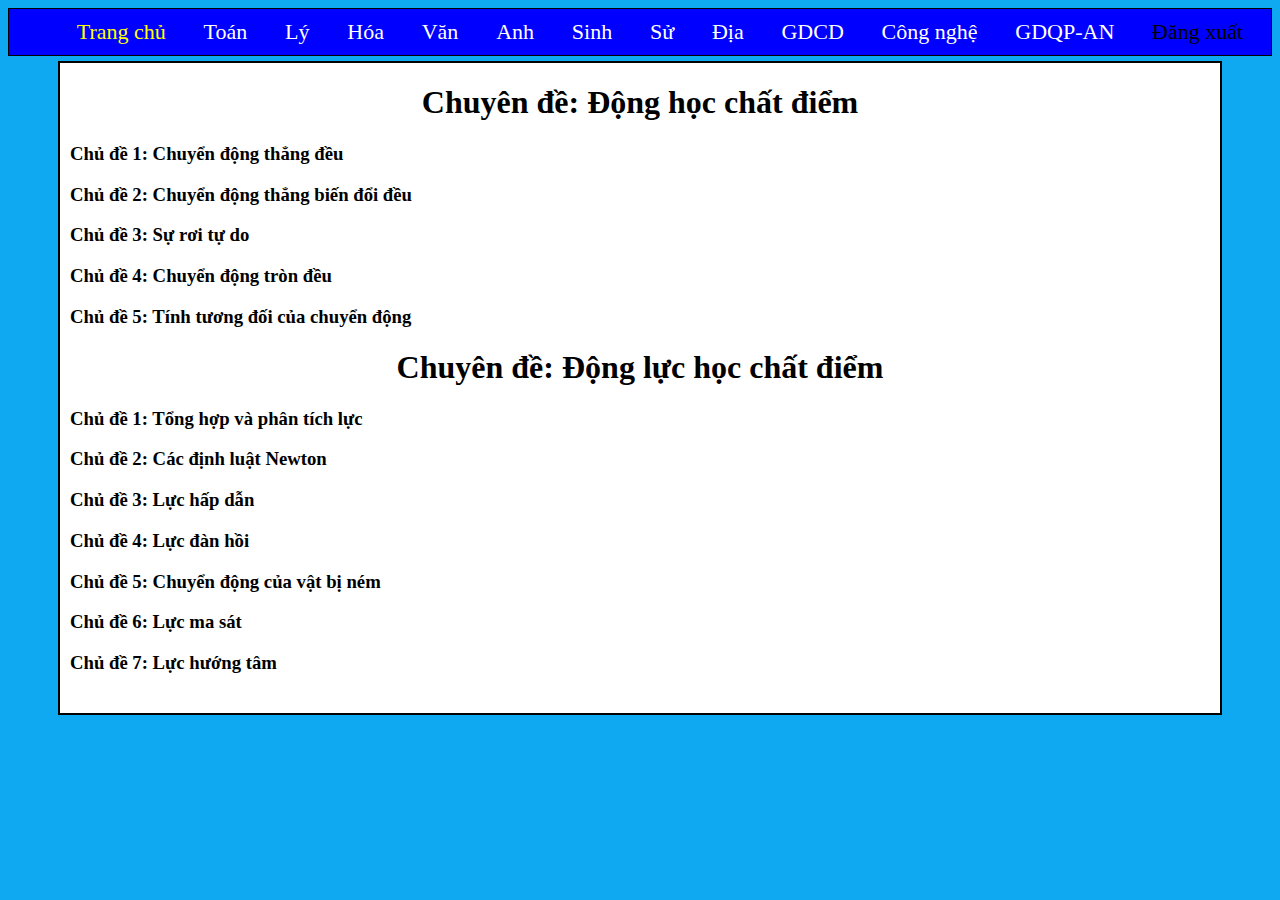
<file: index.html>
<!DOCTYPE html>
<html lang="en">
<head>
    <meta charset="UTF-8">
    <meta http-equiv="X-UA-Compatible" content="IE=edge">
    <meta name="viewport" content="width=device-width, initial-scale=1.0">
    <title>Lý</title>
    <link rel="stylesheet" href="index3.css">
</head>
<body class="nen">
    <div id="nav">
        <ul id="navv">
            <li><a class="bogachchan" href="index3.html" style="color: yellow;">Trang chủ</a></li>
            <li><a class="bogachchan" href="indextoan.html"style="color: white;">Toán</a></li>
            <li><a class="bogachchan" href="indexLy.html"style="color: white;">Lý</a></li>
            <li><a class="bogachchan" href="#;"style="color: white;">Hóa</a></li>
            <li><a class="bogachchan" href="#;"style="color: white;">Văn</a></li>
            <li><a class="bogachchan" href="#;"style="color: white;">Anh</a></li>
            <li><a class="bogachchan" href="#;"style="color: white;">Sinh</a></li>
            <li><a class="bogachchan" href="#;"style="color: white;">Sử</a></li>
            <li><a class="bogachchan" href="#;"style="color: white;">Địa</a></li>
            <li><a class="bogachchan" href="#;"style="color: white;">GDCD</a></li>
            <li><a class="bogachchan" href="#;"style="color: white;">Công nghệ</a></li>
            <li><a class="bogachchan" href="#;"style="color: white;">GDQP-AN</a></li>
            <li><a class="bogachchan" href="index1.html"style="color: black;">Đăng xuất</a></li>
        </ul>
    </div>
    <div class="vientrang"; style="background-color: white;">
        <h1 style="text-align: center;">Chuyên đề: Động học chất điểm</h1>
        <h3 class="muc"><a>Chủ đề 1: Chuyển động thẳng đều </a></h3>
        <h3 class="muc">Chủ đề 2: Chuyển động thẳng biến đổi đều</h3>
        <h3 class="muc">Chủ đề 3: Sự rơi tự do </h3>
        <h3 class="muc">Chủ đề 4: Chuyển động tròn đều </h3>
        <h3 class="muc">Chủ đề 5: Tính tương đối của chuyển động </h3>
        <h1 style="text-align: center;">Chuyên đề: Động lực học chất điểm</h1>
        <h3 class="muc">Chủ đề 1: Tổng hợp và phân tích lực </h3>
        <h3 class="muc">Chủ đề 2: Các định luật Newton </h3>
        <h3 class="muc">Chủ đề 3: Lực hấp dẫn </h3>
        <h3 class="muc">Chủ đề 4: Lực đàn hồi </h3>
        <h3 class="muc">Chủ đề 5: Chuyển động của vật bị ném </h3>
        <h3 class="muc">Chủ đề 6: Lực ma sát </h3>
        <h3 class="muc">Chủ đề 7: Lực hướng tâm </h3>
    </div>
</body>
</html>
</file>
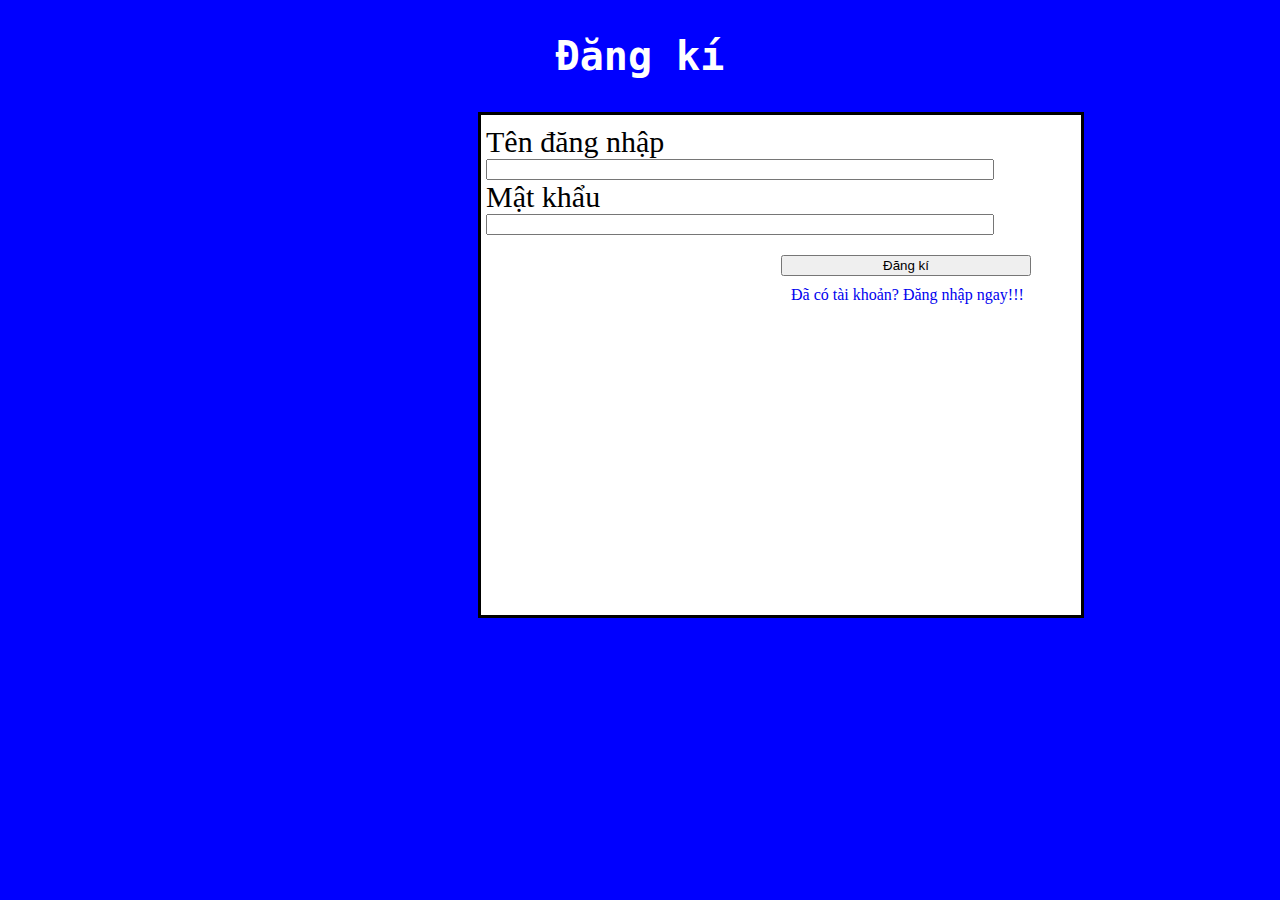
<file: index2.html>
<!DOCTYPE html>
<html lang="en">
<head>
    <meta charset="UTF-8">
    <meta http-equiv="X-UA-Compatible" content="IE=edge">
    <meta name="viewport" content="width=device-width, initial-scale=1.0">
    <title>Đăng kí</title>
    <link rel="stylesheet" href="index1.css">
</head>
<body style="background-color: blue; ">
    
        <h2 class="tieude"; style="text-align: center;">Đăng kí</h2>
        <div style="height: 500px; width: 600px; background-color: white; display: flex; flex-direction: column;border: 3px solid black; margin-left: 470px;">
            <form style=" margin-top: 10px; margin-left: 5px; ">
                <label for="fname" style="font-size: 30px;" >Tên đăng nhập</label><br>
                <input type="text" name="fname" id="tendangnhapdki" style="width: 500px"><br>
                <label for="lname" style="font-size: 30px;" >Mật khẩu</label><br>
                <input type="password" id="matkhaudki" type="password" name="fname" style="width: 500px"><br>
                
            </form>
            <button style="margin-left: 300px;margin-right: 50px; margin-top: 20px;"; id="nutdangki">Đăng kí</button>
            <a href="index1.html" style="margin-left: 310px;margin-top: 10px; text-decoration: none;" >Đã có tài khoản? Đăng nhập ngay!!!</a>
            
        </div>

    <script src="index1.js"></script>
</body>
</html>
</file>
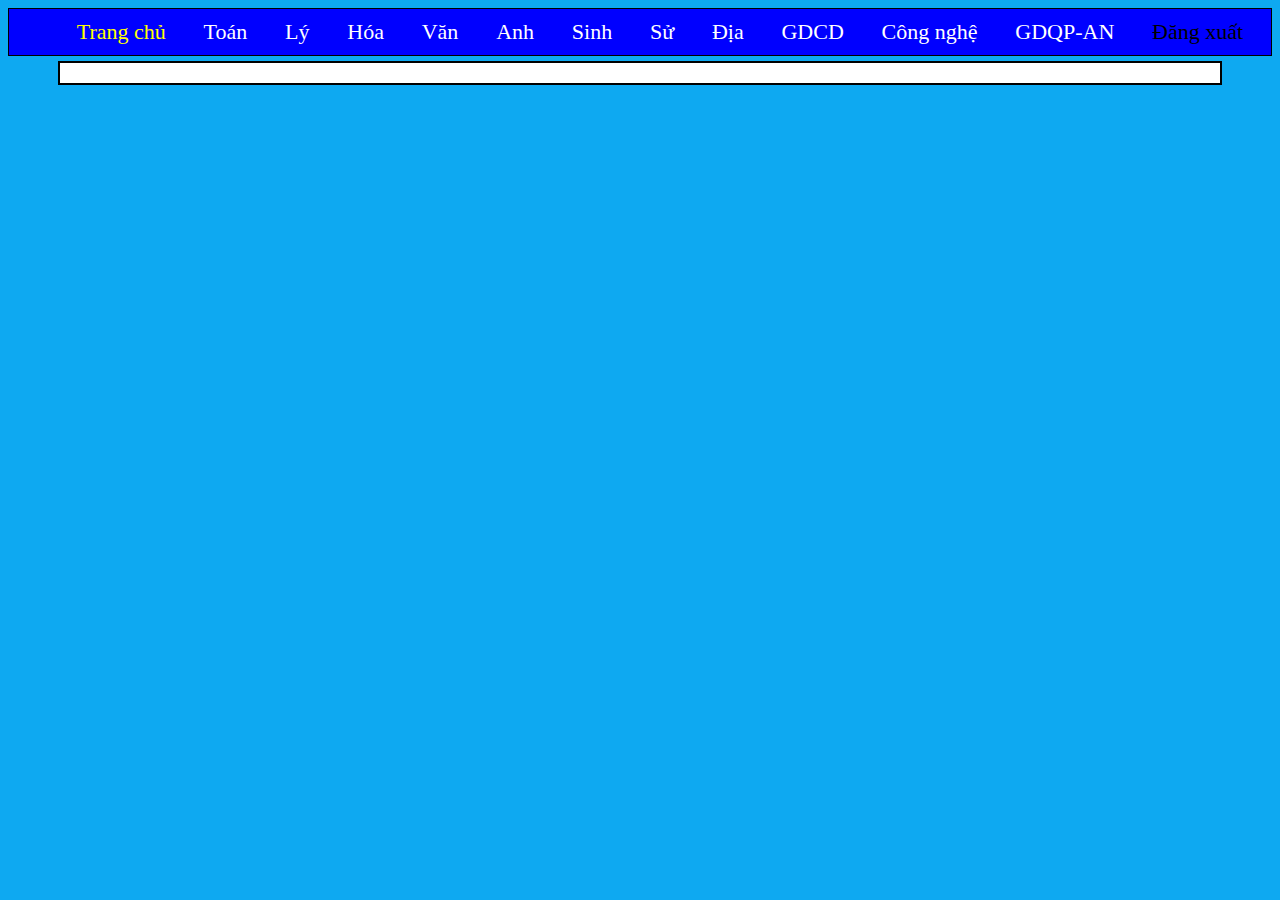
<file: indexAnh.html>
<!DOCTYPE html>
<html lang="en">
<head>
    <meta charset="UTF-8">
    <meta http-equiv="X-UA-Compatible" content="IE=edge">
    <meta name="viewport" content="width=device-width, initial-scale=1.0">
    <title>Anh</title>
    <link rel="stylesheet" href="index3.css">
</head>
<body class="nen">
    <div id="nav">
        <ul id="navv">
            <li><a class="bogachchan" href="index3.html" style="color: yellow;">Trang chủ</a></li>
            <li><a class="bogachchan" href="indextoan.html"style="color: white;">Toán</a></li>
            <li><a class="bogachchan" href="indexLy.html"style="color: white;">Lý</a></li>
            <li><a class="bogachchan" href="indexHoa.html"style="color: white;">Hóa</a></li>
            <li><a class="bogachchan" href="indexVan.html"style="color: white;">Văn</a></li>
            <li><a class="bogachchan" href="indexAnh.html"style="color: white;">Anh</a></li>
            <li><a class="bogachchan" href="indexSinh.html"style="color: white;">Sinh</a></li>
            <li><a class="bogachchan" href="indexSu.html"style="color: white;">Sử</a></li>
            <li><a class="bogachchan" href="indexDia.html"style="color: white;">Địa</a></li>
            <li><a class="bogachchan" href="indexGdcd.html"style="color: white;">GDCD</a></li>
            <li><a class="bogachchan" href="indexCN.html"style="color: white;">Công nghệ</a></li>
            <li><a class="bogachchan" href="indexGdqp.html"style="color: white;">GDQP-AN</a></li>
            <li><a class="bogachchan" href="index1.html"style="color: black;">Đăng xuất</a></li>
        </ul>
    </div>
    <div class="vientrang"; style="background-color: white;">
        <!-- <h1 style="text-align: center;">Chuyên đề: Động học chất điểm</h1>
        <h3 class="muc"><a>Chủ đề 1: Chuyển động thẳng đều </a></h3>
        <h3 class="muc">Chủ đề 2: Chuyển động thẳng biến đổi đều</h3>
        <h3 class="muc">Chủ đề 3: Sự rơi tự do </h3>
        <h3 class="muc">Chủ đề 4: Chuyển động tròn đều </h3>
        <h3 class="muc">Chủ đề 5: Tính tương đối của chuyển động </h3>
        <h1 style="text-align: center;">Chuyên đề: Động lực học chất điểm</h1>
        <h3 class="muc">Chủ đề 1: Tổng hợp và phân tích lực </h3>
        <h3 class="muc">Chủ đề 2: Các định luật Newton </h3>
        <h3 class="muc">Chủ đề 3: Lực hấp dẫn </h3>
        <h3 class="muc">Chủ đề 4: Lực đàn hồi </h3>
        <h3 class="muc">Chủ đề 5: Chuyển động của vật bị ném </h3>
        <h3 class="muc">Chủ đề 6: Lực ma sát </h3>
        <h3 class="muc">Chủ đề 7: Lực hướng tâm </h3> -->
    </div>
</body>
</html>
</file>
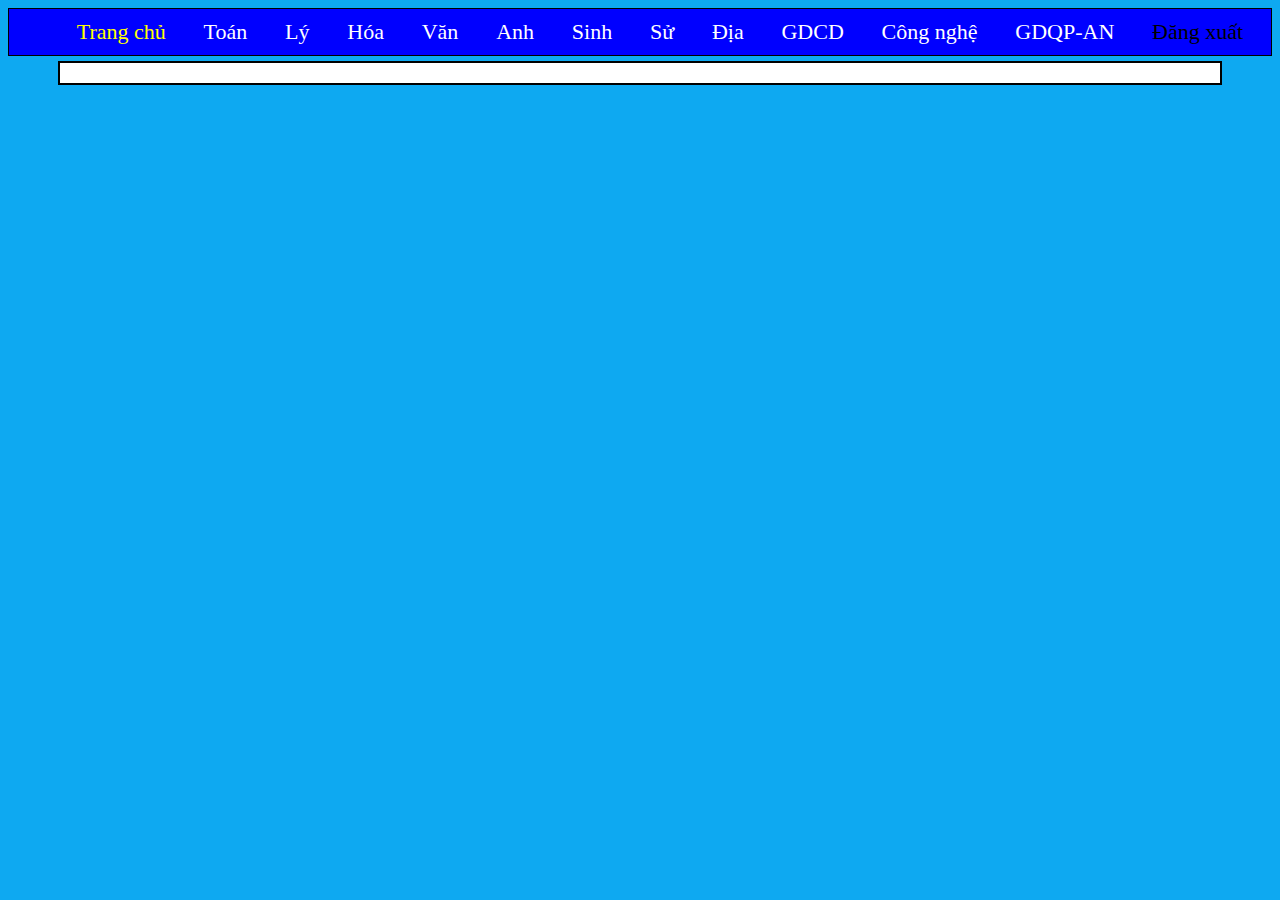
<file: indexCN.html>
<!DOCTYPE html>
<html lang="en">
<head>
    <meta charset="UTF-8">
    <meta http-equiv="X-UA-Compatible" content="IE=edge">
    <meta name="viewport" content="width=device-width, initial-scale=1.0">
    <title>CN</title>
    <link rel="stylesheet" href="index3.css">
</head>
<body class="nen">
    <div id="nav">
        <ul id="navv">
            <li><a class="bogachchan" href="index3.html" style="color: yellow;">Trang chủ</a></li>
            <li><a class="bogachchan" href="indextoan.html"style="color: white;">Toán</a></li>
            <li><a class="bogachchan" href="indexLy.html"style="color: white;">Lý</a></li>
            <li><a class="bogachchan" href="indexHoa.html"style="color: white;">Hóa</a></li>
            <li><a class="bogachchan" href="indexVan.html"style="color: white;">Văn</a></li>
            <li><a class="bogachchan" href="indexAnh.html"style="color: white;">Anh</a></li>
            <li><a class="bogachchan" href="indexSinh.html"style="color: white;">Sinh</a></li>
            <li><a class="bogachchan" href="indexSu.html"style="color: white;">Sử</a></li>
            <li><a class="bogachchan" href="indexDia.html"style="color: white;">Địa</a></li>
            <li><a class="bogachchan" href="indexGdcd.html"style="color: white;">GDCD</a></li>
            <li><a class="bogachchan" href="indexCN.html"style="color: white;">Công nghệ</a></li>
            <li><a class="bogachchan" href="indexGdqp.html"style="color: white;">GDQP-AN</a></li>
            <li><a class="bogachchan" href="index1.html"style="color: black;">Đăng xuất</a></li>
        </ul>
    </div>
    <div class="vientrang"; style="background-color: white;">
        <!-- <h1 style="text-align: center;">Chuyên đề: Động học chất điểm</h1>
        <h3 class="muc"><a>Chủ đề 1: Chuyển động thẳng đều </a></h3>
        <h3 class="muc">Chủ đề 2: Chuyển động thẳng biến đổi đều</h3>
        <h3 class="muc">Chủ đề 3: Sự rơi tự do </h3>
        <h3 class="muc">Chủ đề 4: Chuyển động tròn đều </h3>
        <h3 class="muc">Chủ đề 5: Tính tương đối của chuyển động </h3>
        <h1 style="text-align: center;">Chuyên đề: Động lực học chất điểm</h1>
        <h3 class="muc">Chủ đề 1: Tổng hợp và phân tích lực </h3>
        <h3 class="muc">Chủ đề 2: Các định luật Newton </h3>
        <h3 class="muc">Chủ đề 3: Lực hấp dẫn </h3>
        <h3 class="muc">Chủ đề 4: Lực đàn hồi </h3>
        <h3 class="muc">Chủ đề 5: Chuyển động của vật bị ném </h3>
        <h3 class="muc">Chủ đề 6: Lực ma sát </h3>
        <h3 class="muc">Chủ đề 7: Lực hướng tâm </h3> -->
    </div>
</body>
</html>
</file>
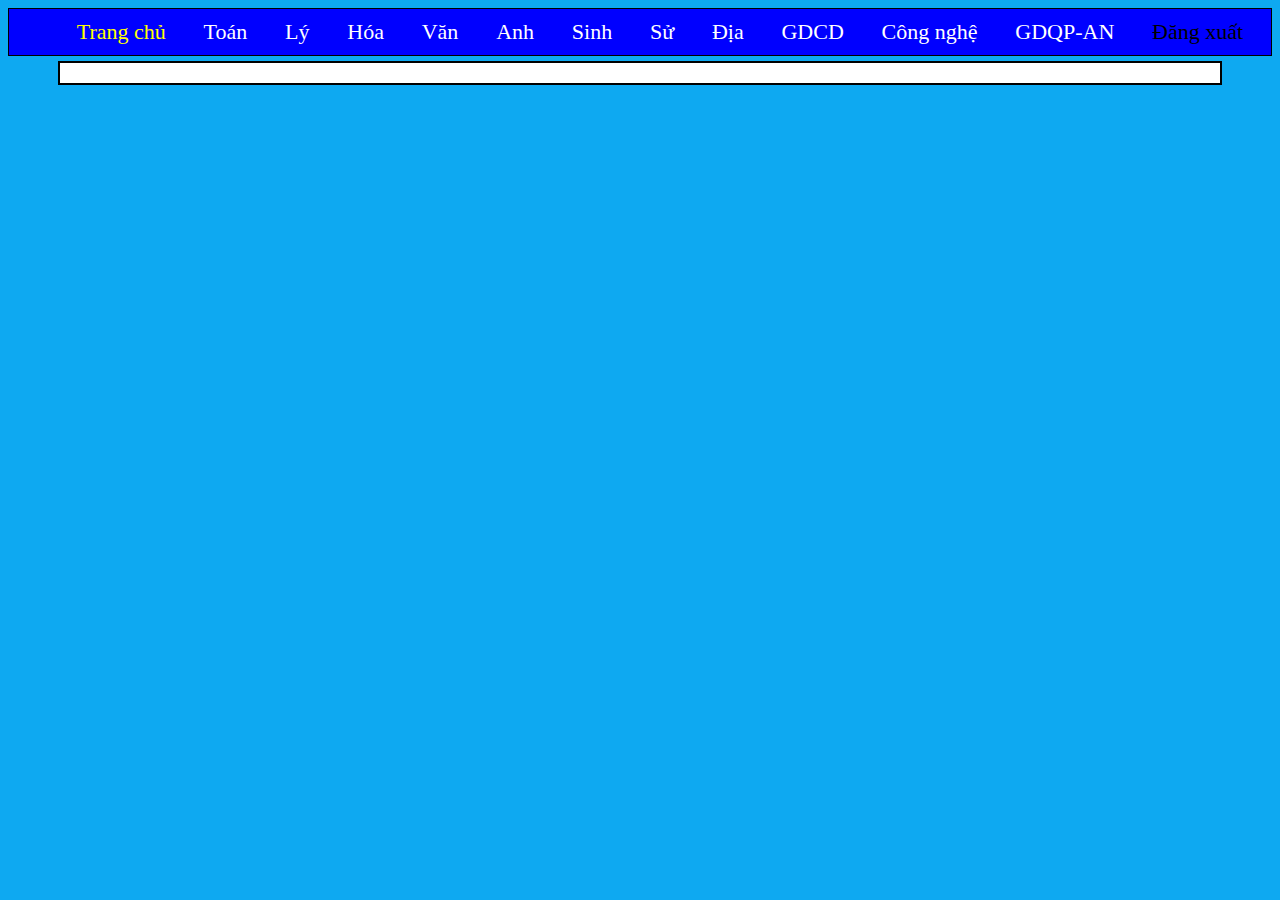
<file: indexDia.html>
<!DOCTYPE html>
<html lang="en">
<head>
    <meta charset="UTF-8">
    <meta http-equiv="X-UA-Compatible" content="IE=edge">
    <meta name="viewport" content="width=device-width, initial-scale=1.0">
    <title>Địa</title>
    <link rel="stylesheet" href="index3.css">
</head>
<body class="nen">
    <div id="nav">
        <ul id="navv">
            <li><a class="bogachchan" href="index3.html" style="color: yellow;">Trang chủ</a></li>
            <li><a class="bogachchan" href="indextoan.html"style="color: white;">Toán</a></li>
            <li><a class="bogachchan" href="indexLy.html"style="color: white;">Lý</a></li>
            <li><a class="bogachchan" href="indexHoa.html"style="color: white;">Hóa</a></li>
            <li><a class="bogachchan" href="indexVan.html"style="color: white;">Văn</a></li>
            <li><a class="bogachchan" href="indexAnh.html"style="color: white;">Anh</a></li>
            <li><a class="bogachchan" href="indexSinh.html"style="color: white;">Sinh</a></li>
            <li><a class="bogachchan" href="indexSu.html"style="color: white;">Sử</a></li>
            <li><a class="bogachchan" href="indexDia.html"style="color: white;">Địa</a></li>
            <li><a class="bogachchan" href="indexGdcd.html"style="color: white;">GDCD</a></li>
            <li><a class="bogachchan" href="indexCN.html"style="color: white;">Công nghệ</a></li>
            <li><a class="bogachchan" href="indexGdqp.html"style="color: white;">GDQP-AN</a></li>
            <li><a class="bogachchan" href="index1.html"style="color: black;">Đăng xuất</a></li>
        </ul>
    </div>
    <div class="vientrang"; style="background-color: white;">
        <!-- <h1 style="text-align: center;">Chuyên đề: Động học chất điểm</h1>
        <h3 class="muc"><a>Chủ đề 1: Chuyển động thẳng đều </a></h3>
        <h3 class="muc">Chủ đề 2: Chuyển động thẳng biến đổi đều</h3>
        <h3 class="muc">Chủ đề 3: Sự rơi tự do </h3>
        <h3 class="muc">Chủ đề 4: Chuyển động tròn đều </h3>
        <h3 class="muc">Chủ đề 5: Tính tương đối của chuyển động </h3>
        <h1 style="text-align: center;">Chuyên đề: Động lực học chất điểm</h1>
        <h3 class="muc">Chủ đề 1: Tổng hợp và phân tích lực </h3>
        <h3 class="muc">Chủ đề 2: Các định luật Newton </h3>
        <h3 class="muc">Chủ đề 3: Lực hấp dẫn </h3>
        <h3 class="muc">Chủ đề 4: Lực đàn hồi </h3>
        <h3 class="muc">Chủ đề 5: Chuyển động của vật bị ném </h3>
        <h3 class="muc">Chủ đề 6: Lực ma sát </h3>
        <h3 class="muc">Chủ đề 7: Lực hướng tâm </h3> -->
    </div>
</body>
</html>
</file>
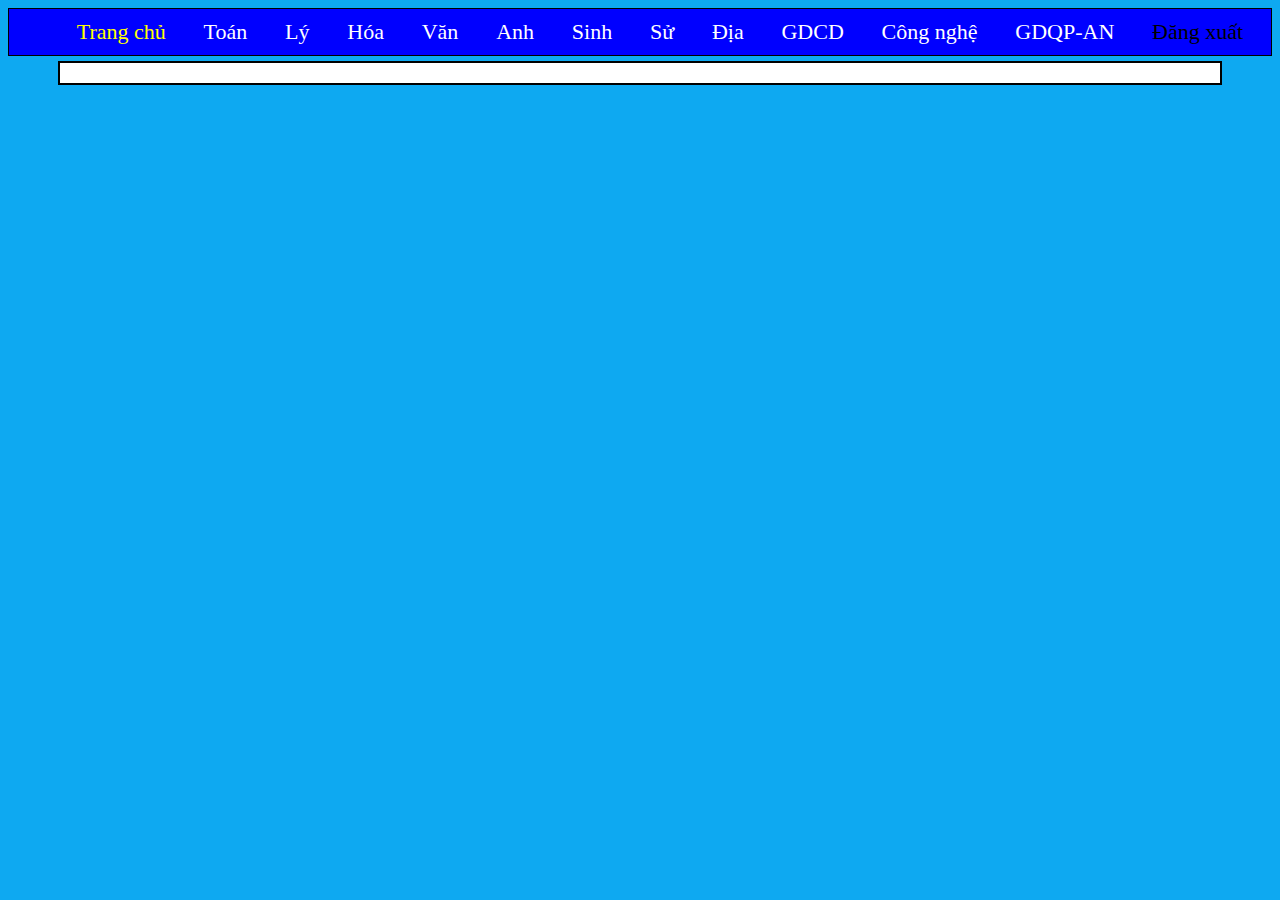
<file: indexGdcd.html>
<!DOCTYPE html>
<html lang="en">
<head>
    <meta charset="UTF-8">
    <meta http-equiv="X-UA-Compatible" content="IE=edge">
    <meta name="viewport" content="width=device-width, initial-scale=1.0">
    <title>GDCD</title>
    <link rel="stylesheet" href="index3.css">
</head>
<body class="nen">
    <div id="nav">
        <ul id="navv">
            <li><a class="bogachchan" href="index3.html" style="color: yellow;">Trang chủ</a></li>
            <li><a class="bogachchan" href="indextoan.html"style="color: white;">Toán</a></li>
            <li><a class="bogachchan" href="indexLy.html"style="color: white;">Lý</a></li>
            <li><a class="bogachchan" href="indexHoa.html"style="color: white;">Hóa</a></li>
            <li><a class="bogachchan" href="indexVan.html"style="color: white;">Văn</a></li>
            <li><a class="bogachchan" href="indexAnh.html"style="color: white;">Anh</a></li>
            <li><a class="bogachchan" href="indexSinh.html"style="color: white;">Sinh</a></li>
            <li><a class="bogachchan" href="indexSu.html"style="color: white;">Sử</a></li>
            <li><a class="bogachchan" href="indexDia.html"style="color: white;">Địa</a></li>
            <li><a class="bogachchan" href="indexGdcd.html"style="color: white;">GDCD</a></li>
            <li><a class="bogachchan" href="indexCN.html"style="color: white;">Công nghệ</a></li>
            <li><a class="bogachchan" href="indexGdqp.html"style="color: white;">GDQP-AN</a></li>
            <li><a class="bogachchan" href="index1.html"style="color: black;">Đăng xuất</a></li>
        </ul>
    </div>
    <div class="vientrang"; style="background-color: white;">
        <!-- <h1 style="text-align: center;">Chuyên đề: Động học chất điểm</h1>
        <h3 class="muc"><a>Chủ đề 1: Chuyển động thẳng đều </a></h3>
        <h3 class="muc">Chủ đề 2: Chuyển động thẳng biến đổi đều</h3>
        <h3 class="muc">Chủ đề 3: Sự rơi tự do </h3>
        <h3 class="muc">Chủ đề 4: Chuyển động tròn đều </h3>
        <h3 class="muc">Chủ đề 5: Tính tương đối của chuyển động </h3>
        <h1 style="text-align: center;">Chuyên đề: Động lực học chất điểm</h1>
        <h3 class="muc">Chủ đề 1: Tổng hợp và phân tích lực </h3>
        <h3 class="muc">Chủ đề 2: Các định luật Newton </h3>
        <h3 class="muc">Chủ đề 3: Lực hấp dẫn </h3>
        <h3 class="muc">Chủ đề 4: Lực đàn hồi </h3>
        <h3 class="muc">Chủ đề 5: Chuyển động của vật bị ném </h3>
        <h3 class="muc">Chủ đề 6: Lực ma sát </h3>
        <h3 class="muc">Chủ đề 7: Lực hướng tâm </h3> -->
    </div>
</body>
</html>
</file>
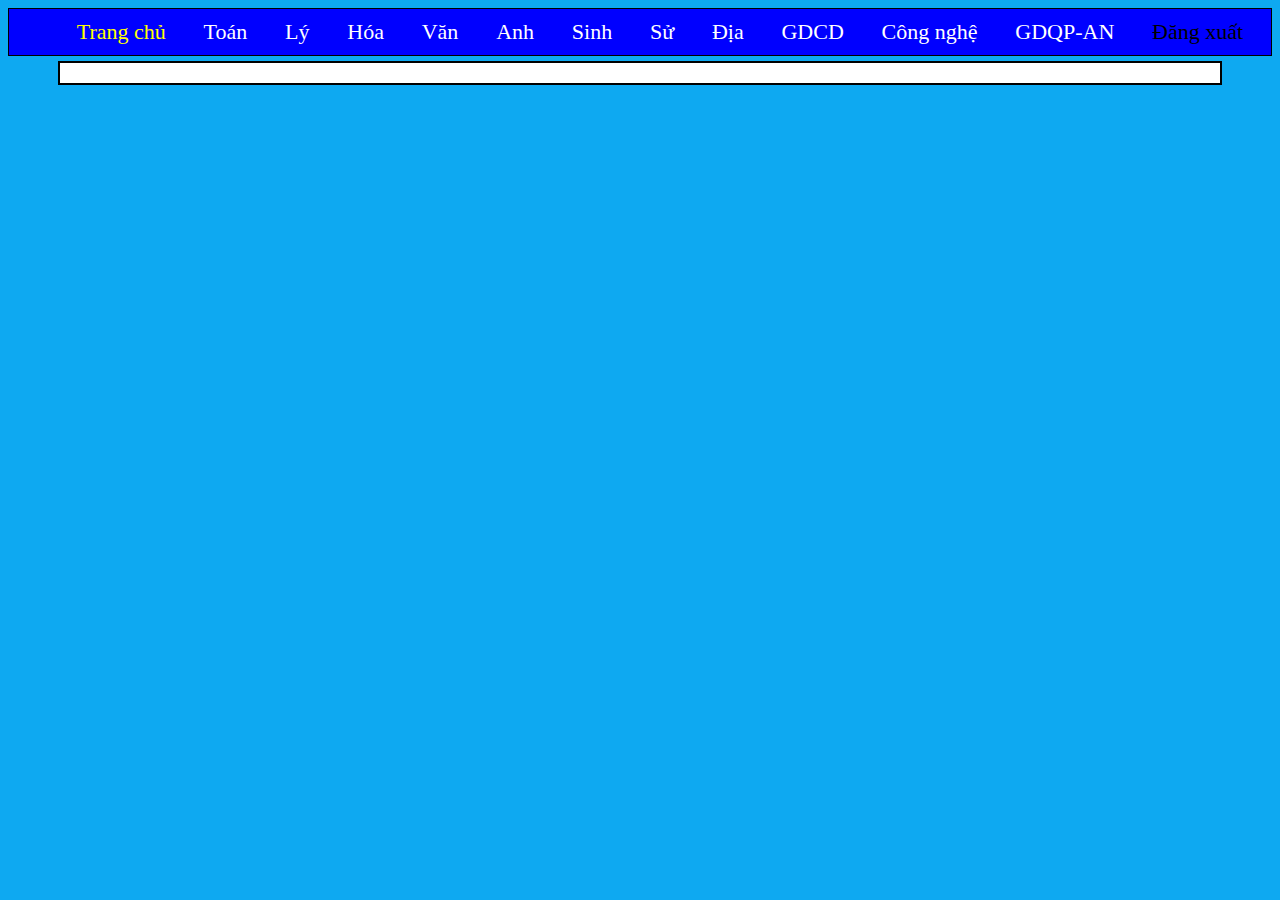
<file: indexGdqp.html>
<!DOCTYPE html>
<html lang="en">
<head>
    <meta charset="UTF-8">
    <meta http-equiv="X-UA-Compatible" content="IE=edge">
    <meta name="viewport" content="width=device-width, initial-scale=1.0">
    <title>GDQP-AN</title>
    <link rel="stylesheet" href="index3.css">
</head>
<body class="nen">
    <div id="nav">
        <ul id="navv">
            <li><a class="bogachchan" href="index3.html" style="color: yellow;">Trang chủ</a></li>
            <li><a class="bogachchan" href="indextoan.html"style="color: white;">Toán</a></li>
            <li><a class="bogachchan" href="indexLy.html"style="color: white;">Lý</a></li>
            <li><a class="bogachchan" href="indexHoa.html"style="color: white;">Hóa</a></li>
            <li><a class="bogachchan" href="indexVan.html"style="color: white;">Văn</a></li>
            <li><a class="bogachchan" href="indexAnh.html"style="color: white;">Anh</a></li>
            <li><a class="bogachchan" href="indexSinh.html"style="color: white;">Sinh</a></li>
            <li><a class="bogachchan" href="indexSu.html"style="color: white;">Sử</a></li>
            <li><a class="bogachchan" href="indexDia.html"style="color: white;">Địa</a></li>
            <li><a class="bogachchan" href="indexGdcd.html"style="color: white;">GDCD</a></li>
            <li><a class="bogachchan" href="indexCN.html"style="color: white;">Công nghệ</a></li>
            <li><a class="bogachchan" href="indexGdqp.html"style="color: white;">GDQP-AN</a></li>
            <li><a class="bogachchan" href="index1.html"style="color: black;">Đăng xuất</a></li>
        </ul>
    </div>
    <div class="vientrang"; style="background-color: white;">
        <!-- <h1 style="text-align: center;">Chuyên đề: Động học chất điểm</h1>
        <h3 class="muc"><a>Chủ đề 1: Chuyển động thẳng đều </a></h3>
        <h3 class="muc">Chủ đề 2: Chuyển động thẳng biến đổi đều</h3>
        <h3 class="muc">Chủ đề 3: Sự rơi tự do </h3>
        <h3 class="muc">Chủ đề 4: Chuyển động tròn đều </h3>
        <h3 class="muc">Chủ đề 5: Tính tương đối của chuyển động </h3>
        <h1 style="text-align: center;">Chuyên đề: Động lực học chất điểm</h1>
        <h3 class="muc">Chủ đề 1: Tổng hợp và phân tích lực </h3>
        <h3 class="muc">Chủ đề 2: Các định luật Newton </h3>
        <h3 class="muc">Chủ đề 3: Lực hấp dẫn </h3>
        <h3 class="muc">Chủ đề 4: Lực đàn hồi </h3>
        <h3 class="muc">Chủ đề 5: Chuyển động của vật bị ném </h3>
        <h3 class="muc">Chủ đề 6: Lực ma sát </h3>
        <h3 class="muc">Chủ đề 7: Lực hướng tâm </h3> -->
    </div>
</body>
</html>
</file>
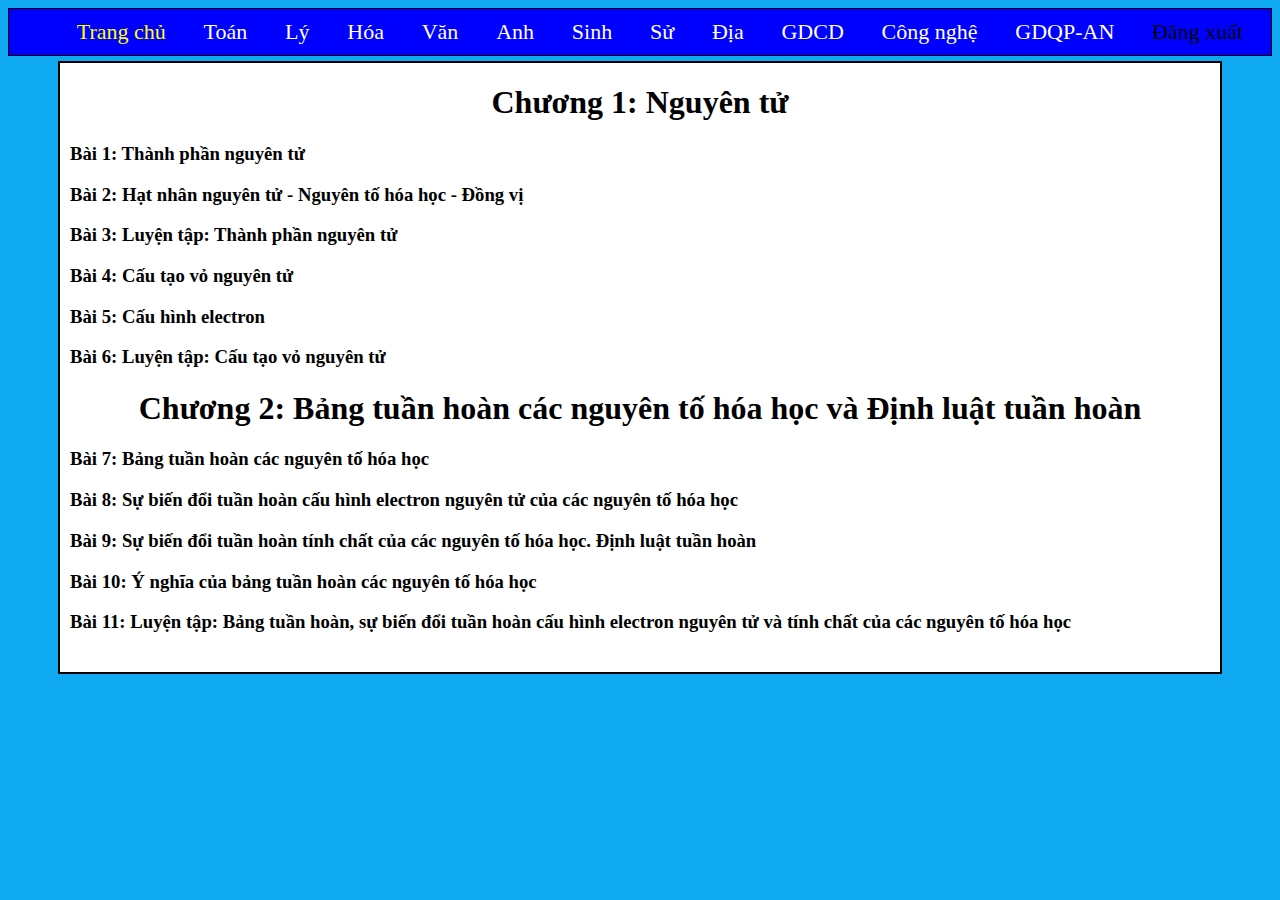
<file: indexHoa.html>
<!DOCTYPE html>
<html lang="en">
<head>
    <meta charset="UTF-8">
    <meta http-equiv="X-UA-Compatible" content="IE=edge">
    <meta name="viewport" content="width=device-width, initial-scale=1.0">
    <title>Hóa</title>
    <link rel="stylesheet" href="index3.css">
</head>
<body class="nen">
    <div id="nav">
        <ul id="navv">
            <li><a class="bogachchan" href="index3.html" style="color: yellow;">Trang chủ</a></li>
            <li><a class="bogachchan" href="indextoan.html"style="color: white;">Toán</a></li>
            <li><a class="bogachchan" href="indexLy.html"style="color: white;">Lý</a></li>
            <li><a class="bogachchan" href="indexHoa.html"style="color: white;">Hóa</a></li>
            <li><a class="bogachchan" href="indexVan.html"style="color: white;">Văn</a></li>
            <li><a class="bogachchan" href="indexAnh.html"style="color: white;">Anh</a></li>
            <li><a class="bogachchan" href="indexSinh.html"style="color: white;">Sinh</a></li>
            <li><a class="bogachchan" href="indexSu.html"style="color: white;">Sử</a></li>
            <li><a class="bogachchan" href="indexDia.html"style="color: white;">Địa</a></li>
            <li><a class="bogachchan" href="indexGdcd.html"style="color: white;">GDCD</a></li>
            <li><a class="bogachchan" href="indexCN.html"style="color: white;">Công nghệ</a></li>
            <li><a class="bogachchan" href="indexGdqp.html"style="color: white;">GDQP-AN</a></li>
            <li><a class="bogachchan" href="index1.html"style="color: black;">Đăng xuất</a></li>
        </ul>
    </div>
    <div class="vientrang"; style="background-color: white;">
        <h1 style="text-align: center;">Chương 1: Nguyên tử</h1>
        <h3 class="muc"><a>Bài 1: Thành phần nguyên tử </a></h3>
        <h3 class="muc">
            Bài 2: Hạt nhân nguyên tử - Nguyên tố hóa học - Đồng vị</h3>
        <h3 class="muc">Bài 3: Luyện tập: Thành phần nguyên tử</h3>
        <h3 class="muc">Bài 4: Cấu tạo vỏ nguyên tử</h3>
        <h3 class="muc">Bài 5: Cấu hình electron </h3>
        <h3 class="muc">Bài 6: Luyện tập: Cấu tạo vỏ nguyên tử </h3>
        <h1 style="text-align: center;">
            Chương 2: Bảng tuần hoàn các nguyên tố hóa học và Định luật tuần hoàn</h1>
        <h3 class="muc">Bài 7: Bảng tuần hoàn các nguyên tố hóa học
        </h3>
        <h3 class="muc">
            Bài 8: Sự biến đổi tuần hoàn cấu hình electron nguyên tử của các nguyên tố hóa học </h3>
        <h3 class="muc">
            Bài 9: Sự biến đổi tuần hoàn tính chất của các nguyên tố hóa học. Định luật tuần hoàn </h3>
        <h3 class="muc">Bài 10: Ý nghĩa của bảng tuần hoàn các nguyên tố hóa học </h3>
        <h3 class="muc">
            Bài 11: Luyện tập: Bảng tuần hoàn, sự biến đổi tuần hoàn cấu hình electron nguyên tử và tính chất của các nguyên tố hóa học </h3>
    
        
    </div>
</body>
</html>
</file>
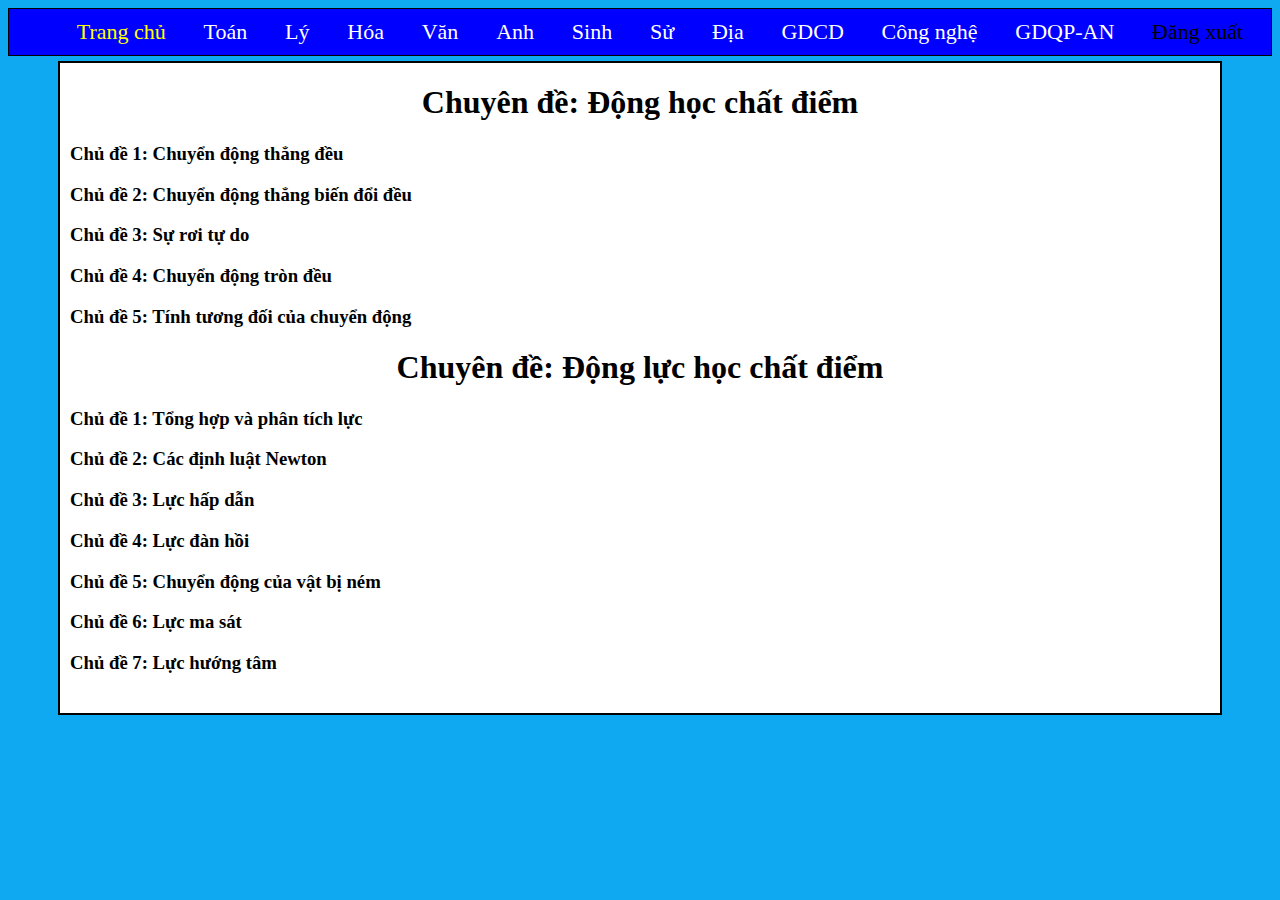
<file: indexLy.html>
<!DOCTYPE html>
<html lang="en">
<head>
    <meta charset="UTF-8">
    <meta http-equiv="X-UA-Compatible" content="IE=edge">
    <meta name="viewport" content="width=device-width, initial-scale=1.0">
    <title>Lý</title>
    <link rel="stylesheet" href="index3.css">
</head>
<body class="nen">
    <div id="nav">
        <ul id="navv">
            <li><a class="bogachchan" href="index3.html" style="color: yellow;">Trang chủ</a></li>
            <li><a class="bogachchan" href="indextoan.html"style="color: white;">Toán</a></li>
            <li><a class="bogachchan" href="indexLy.html"style="color: white;">Lý</a></li>
            <li><a class="bogachchan" href="indexHoa.html"style="color: white;">Hóa</a></li>
            <li><a class="bogachchan" href="indexVan.html"style="color: white;">Văn</a></li>
            <li><a class="bogachchan" href="indexAnh.html"style="color: white;">Anh</a></li>
            <li><a class="bogachchan" href="indexSinh.html"style="color: white;">Sinh</a></li>
            <li><a class="bogachchan" href="indexSu.html"style="color: white;">Sử</a></li>
            <li><a class="bogachchan" href="indexDia.html"style="color: white;">Địa</a></li>
            <li><a class="bogachchan" href="indexGdcd.html"style="color: white;">GDCD</a></li>
            <li><a class="bogachchan" href="indexCN.html"style="color: white;">Công nghệ</a></li>
            <li><a class="bogachchan" href="indexGdqp.html"style="color: white;">GDQP-AN</a></li>
            <li><a class="bogachchan" href="index1.html"style="color: black;">Đăng xuất</a></li>
        </ul>
    </div>
    <div class="vientrang"; style="background-color: white;">
        <h1 style="text-align: center;">Chuyên đề: Động học chất điểm</h1>
        <h3 class="muc"><a>Chủ đề 1: Chuyển động thẳng đều </a></h3>
        <h3 class="muc">Chủ đề 2: Chuyển động thẳng biến đổi đều</h3>
        <h3 class="muc">Chủ đề 3: Sự rơi tự do </h3>
        <h3 class="muc">Chủ đề 4: Chuyển động tròn đều </h3>
        <h3 class="muc">Chủ đề 5: Tính tương đối của chuyển động </h3>
        <h1 style="text-align: center;">Chuyên đề: Động lực học chất điểm</h1>
        <h3 class="muc">Chủ đề 1: Tổng hợp và phân tích lực </h3>
        <h3 class="muc">Chủ đề 2: Các định luật Newton </h3>
        <h3 class="muc">Chủ đề 3: Lực hấp dẫn </h3>
        <h3 class="muc">Chủ đề 4: Lực đàn hồi </h3>
        <h3 class="muc">Chủ đề 5: Chuyển động của vật bị ném </h3>
        <h3 class="muc">Chủ đề 6: Lực ma sát </h3>
        <h3 class="muc">Chủ đề 7: Lực hướng tâm </h3>
    </div>
</body>
</html>
</file>
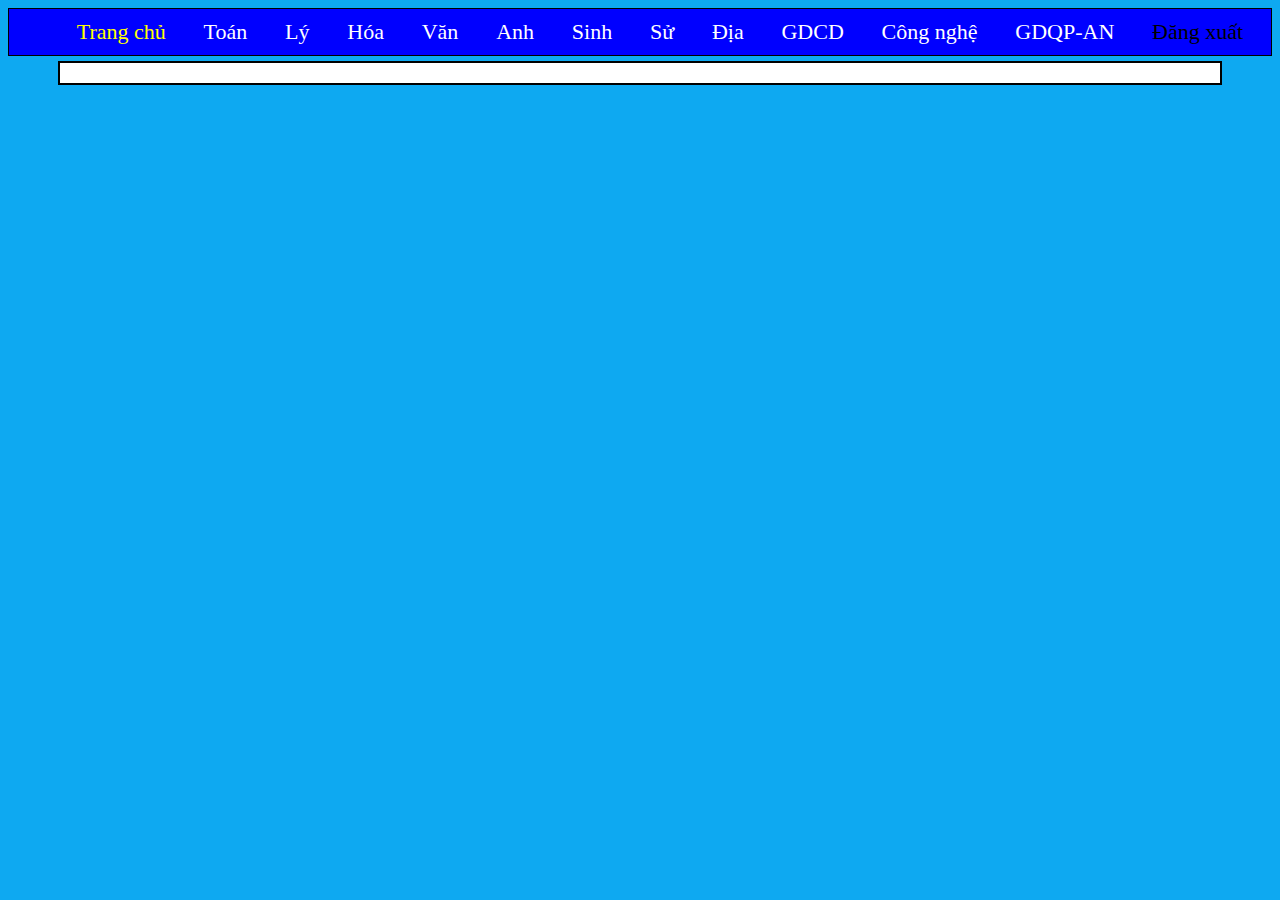
<file: indexSinh.html>
<!DOCTYPE html>
<html lang="en">
<head>
    <meta charset="UTF-8">
    <meta http-equiv="X-UA-Compatible" content="IE=edge">
    <meta name="viewport" content="width=device-width, initial-scale=1.0">
    <title>Sinh</title>
    <link rel="stylesheet" href="index3.css">
</head>
<body class="nen">
    <div id="nav">
        <ul id="navv">
            <li><a class="bogachchan" href="index3.html" style="color: yellow;">Trang chủ</a></li>
            <li><a class="bogachchan" href="indextoan.html"style="color: white;">Toán</a></li>
            <li><a class="bogachchan" href="indexLy.html"style="color: white;">Lý</a></li>
            <li><a class="bogachchan" href="indexHoa.html"style="color: white;">Hóa</a></li>
            <li><a class="bogachchan" href="indexVan.html"style="color: white;">Văn</a></li>
            <li><a class="bogachchan" href="indexAnh.html"style="color: white;">Anh</a></li>
            <li><a class="bogachchan" href="indexSinh.html"style="color: white;">Sinh</a></li>
            <li><a class="bogachchan" href="indexSu.html"style="color: white;">Sử</a></li>
            <li><a class="bogachchan" href="indexDia.html"style="color: white;">Địa</a></li>
            <li><a class="bogachchan" href="indexGdcd.html"style="color: white;">GDCD</a></li>
            <li><a class="bogachchan" href="indexCN.html"style="color: white;">Công nghệ</a></li>
            <li><a class="bogachchan" href="indexGdqp.html"style="color: white;">GDQP-AN</a></li>
            <li><a class="bogachchan" href="index1.html"style="color: black;">Đăng xuất</a></li>
        </ul>
    </div>
    <div class="vientrang"; style="background-color: white;">
        <!-- <h1 style="text-align: center;">Chuyên đề: Động học chất điểm</h1>
        <h3 class="muc"><a>Chủ đề 1: Chuyển động thẳng đều </a></h3>
        <h3 class="muc">Chủ đề 2: Chuyển động thẳng biến đổi đều</h3>
        <h3 class="muc">Chủ đề 3: Sự rơi tự do </h3>
        <h3 class="muc">Chủ đề 4: Chuyển động tròn đều </h3>
        <h3 class="muc">Chủ đề 5: Tính tương đối của chuyển động </h3>
        <h1 style="text-align: center;">Chuyên đề: Động lực học chất điểm</h1>
        <h3 class="muc">Chủ đề 1: Tổng hợp và phân tích lực </h3>
        <h3 class="muc">Chủ đề 2: Các định luật Newton </h3>
        <h3 class="muc">Chủ đề 3: Lực hấp dẫn </h3>
        <h3 class="muc">Chủ đề 4: Lực đàn hồi </h3>
        <h3 class="muc">Chủ đề 5: Chuyển động của vật bị ném </h3>
        <h3 class="muc">Chủ đề 6: Lực ma sát </h3>
        <h3 class="muc">Chủ đề 7: Lực hướng tâm </h3> -->
    </div>
</body>
</html>
</file>
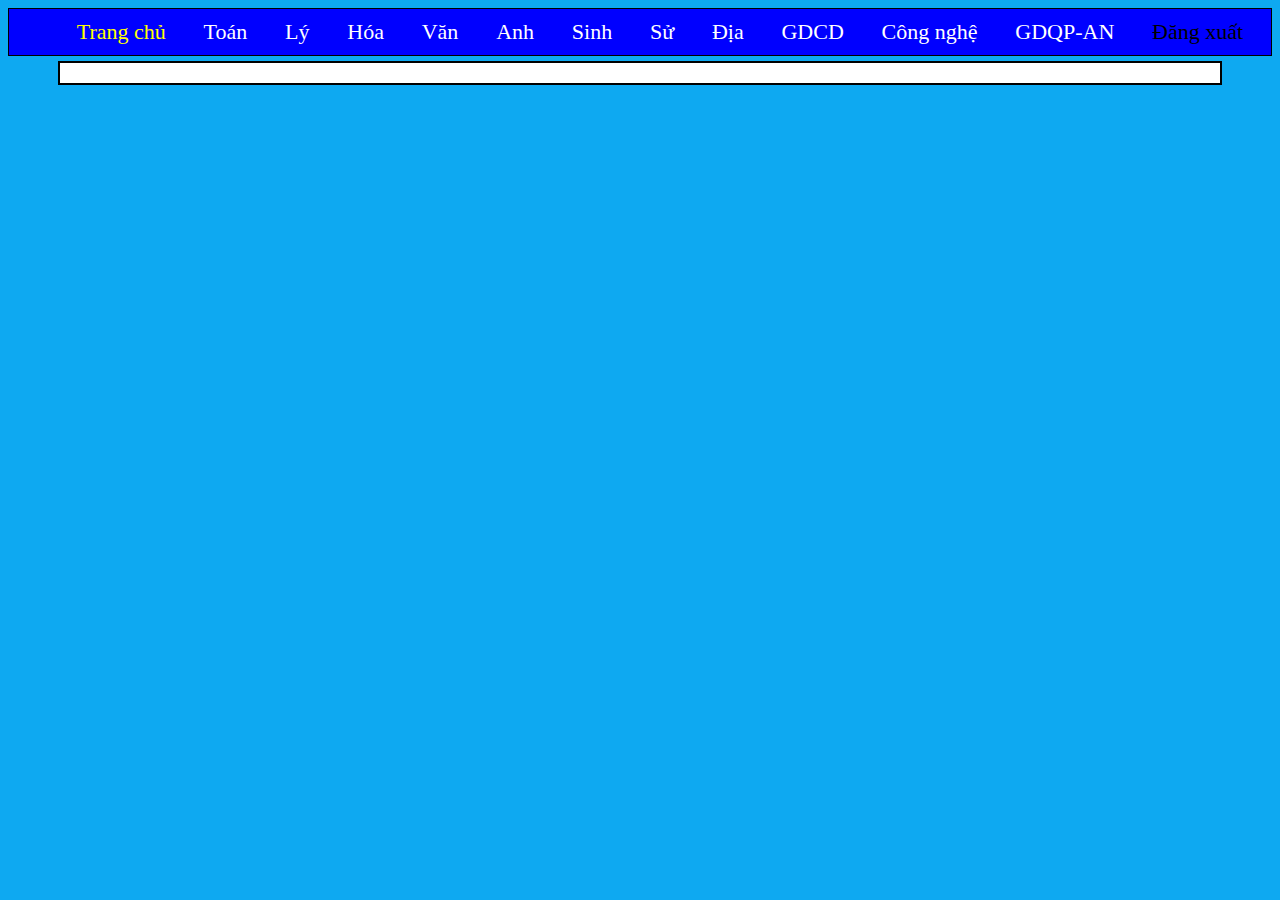
<file: indexSu.html>
<!DOCTYPE html>
<html lang="en">
<head>
    <meta charset="UTF-8">
    <meta http-equiv="X-UA-Compatible" content="IE=edge">
    <meta name="viewport" content="width=device-width, initial-scale=1.0">
    <title>Sử</title>
    <link rel="stylesheet" href="index3.css">
</head>
<body class="nen">
    <div id="nav">
        <ul id="navv">
            <li><a class="bogachchan" href="index3.html" style="color: yellow;">Trang chủ</a></li>
            <li><a class="bogachchan" href="indextoan.html"style="color: white;">Toán</a></li>
            <li><a class="bogachchan" href="indexLy.html"style="color: white;">Lý</a></li>
            <li><a class="bogachchan" href="indexHoa.html"style="color: white;">Hóa</a></li>
            <li><a class="bogachchan" href="indexVan.html"style="color: white;">Văn</a></li>
            <li><a class="bogachchan" href="indexAnh.html"style="color: white;">Anh</a></li>
            <li><a class="bogachchan" href="indexSinh.html"style="color: white;">Sinh</a></li>
            <li><a class="bogachchan" href="indexSu.html"style="color: white;">Sử</a></li>
            <li><a class="bogachchan" href="indexDia.html"style="color: white;">Địa</a></li>
            <li><a class="bogachchan" href="indexGdcd.html"style="color: white;">GDCD</a></li>
            <li><a class="bogachchan" href="indexCN.html"style="color: white;">Công nghệ</a></li>
            <li><a class="bogachchan" href="indexGdqp.html"style="color: white;">GDQP-AN</a></li>
            <li><a class="bogachchan" href="index1.html"style="color: black;">Đăng xuất</a></li>
        </ul>
    </div>
    <div class="vientrang"; style="background-color: white;">
        <!-- <h1 style="text-align: center;">Chuyên đề: Động học chất điểm</h1>
        <h3 class="muc"><a>Chủ đề 1: Chuyển động thẳng đều </a></h3>
        <h3 class="muc">Chủ đề 2: Chuyển động thẳng biến đổi đều</h3>
        <h3 class="muc">Chủ đề 3: Sự rơi tự do </h3>
        <h3 class="muc">Chủ đề 4: Chuyển động tròn đều </h3>
        <h3 class="muc">Chủ đề 5: Tính tương đối của chuyển động </h3>
        <h1 style="text-align: center;">Chuyên đề: Động lực học chất điểm</h1>
        <h3 class="muc">Chủ đề 1: Tổng hợp và phân tích lực </h3>
        <h3 class="muc">Chủ đề 2: Các định luật Newton </h3>
        <h3 class="muc">Chủ đề 3: Lực hấp dẫn </h3>
        <h3 class="muc">Chủ đề 4: Lực đàn hồi </h3>
        <h3 class="muc">Chủ đề 5: Chuyển động của vật bị ném </h3>
        <h3 class="muc">Chủ đề 6: Lực ma sát </h3>
        <h3 class="muc">Chủ đề 7: Lực hướng tâm </h3> -->
    </div>
</body>
</html>
</file>
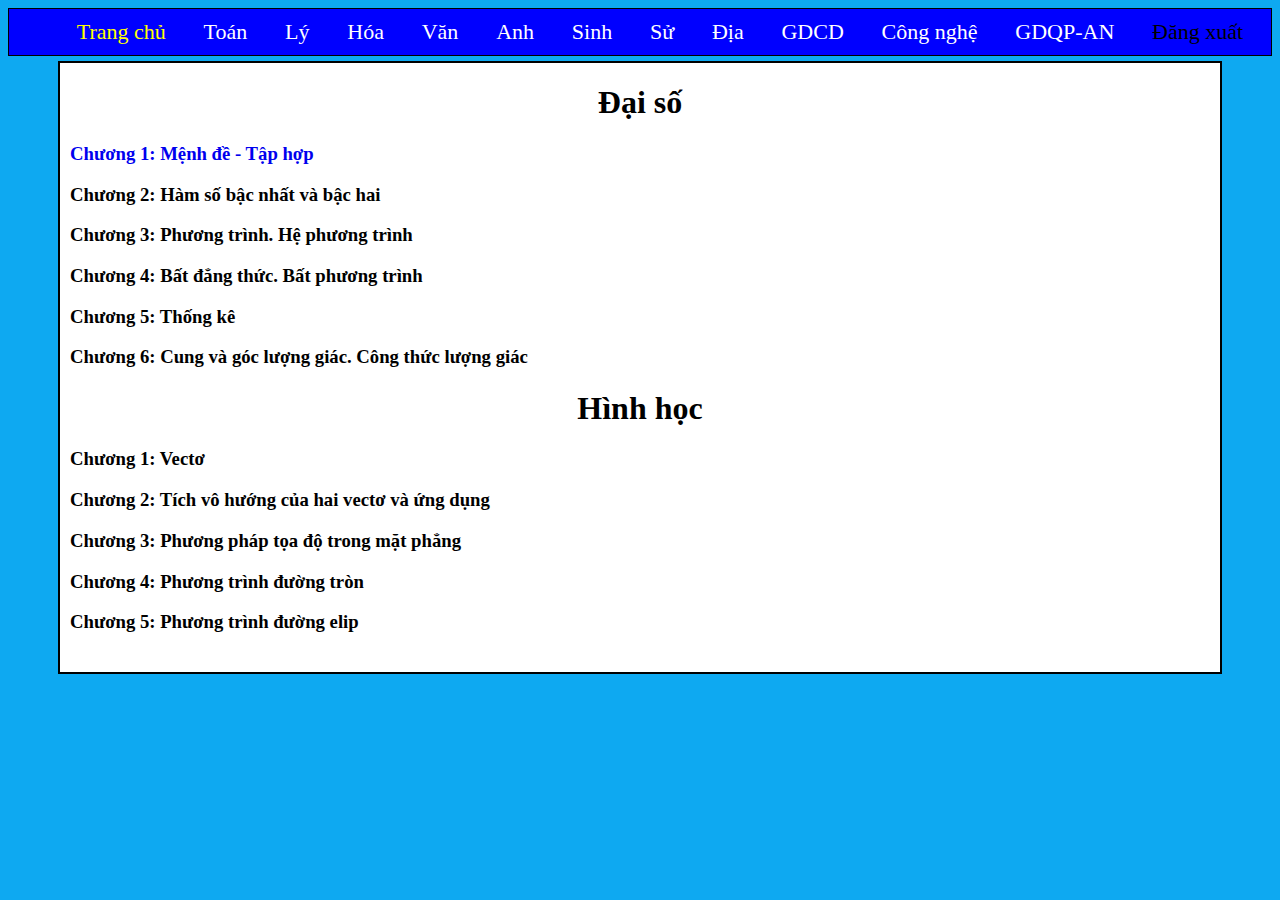
<file: indextoan.html>
<!DOCTYPE html>
<html lang="en">
<head>
    <meta charset="UTF-8">
    <meta http-equiv="X-UA-Compatible" content="IE=edge">
    <meta name="viewport" content="width=device-width, initial-scale=1.0">
    <title>Toán</title>
    <link rel="stylesheet" href="index3.css">
</head>
<body class="nen">
    <div id="nav">
        <ul id="navv">
            <li><a class="bogachchan" href="index3.html" style="color: yellow;">Trang chủ</a></li>
            <li><a class="bogachchan" href="indextoan.html"style="color: white;">Toán</a></li>
            <li><a class="bogachchan" href="indexLy.html"style="color: white;">Lý</a></li>
            <li><a class="bogachchan" href="indexHoa.html"style="color: white;">Hóa</a></li>
            <li><a class="bogachchan" href="indexVan.html"style="color: white;">Văn</a></li>
            <li><a class="bogachchan" href="indexAnh.html"style="color: white;">Anh</a></li>
            <li><a class="bogachchan" href="indexSinh.html"style="color: white;">Sinh</a></li>
            <li><a class="bogachchan" href="indexSu.html"style="color: white;">Sử</a></li>
            <li><a class="bogachchan" href="indexDia.html"style="color: white;">Địa</a></li>
            <li><a class="bogachchan" href="indexGdcd.html"style="color: white;">GDCD</a></li>
            <li><a class="bogachchan" href="indexCN.html"style="color: white;">Công nghệ</a></li>
            <li><a class="bogachchan" href="indexGdqp.html"style="color: white;">GDQP-AN</a></li>
            <li><a class="bogachchan" href="index1.html"style="color: black;">Đăng xuất</a></li>
        </ul>
    </div>
    <div class="vientrang"; style="background-color: white;">
        <h1 style="text-align: center; text-decoration: wavy;">Đại số</h1>
        <h3 class="muc"><a style="text-decoration: none;" href="indextoanc1.html">Chương 1: Mệnh đề - Tập hợp </a></h3>
        <h3 class="muc">Chương 2: Hàm số bậc nhất và bậc hai</h3>
        <h3 class="muc">Chương 3: Phương trình. Hệ phương trình </h3>
        <h3 class="muc">Chương 4: Bất đẳng thức. Bất phương trình </h3>
        <h3 class="muc">Chương 5: Thống kê </h3>
        <h3 class="muc">Chương 6: Cung và góc lượng giác. Công thức lượng giác </h3>
        <h1 style="text-align: center;">Hình học</h1>
        <h3 class="muc">Chương 1: Vectơ </h3>
        <h3 class="muc">Chương 2: Tích vô hướng của hai vectơ và ứng dụng </h3>
        <h3 class="muc">Chương 3: Phương pháp tọa độ trong mặt phẳng </h3>
        <h3 class="muc">Chương 4: Phương trình đường tròn </h3>
        <h3 class="muc">Chương 5: Phương trình đường elip </h3>
    </div>
</body>
</html>
</file>
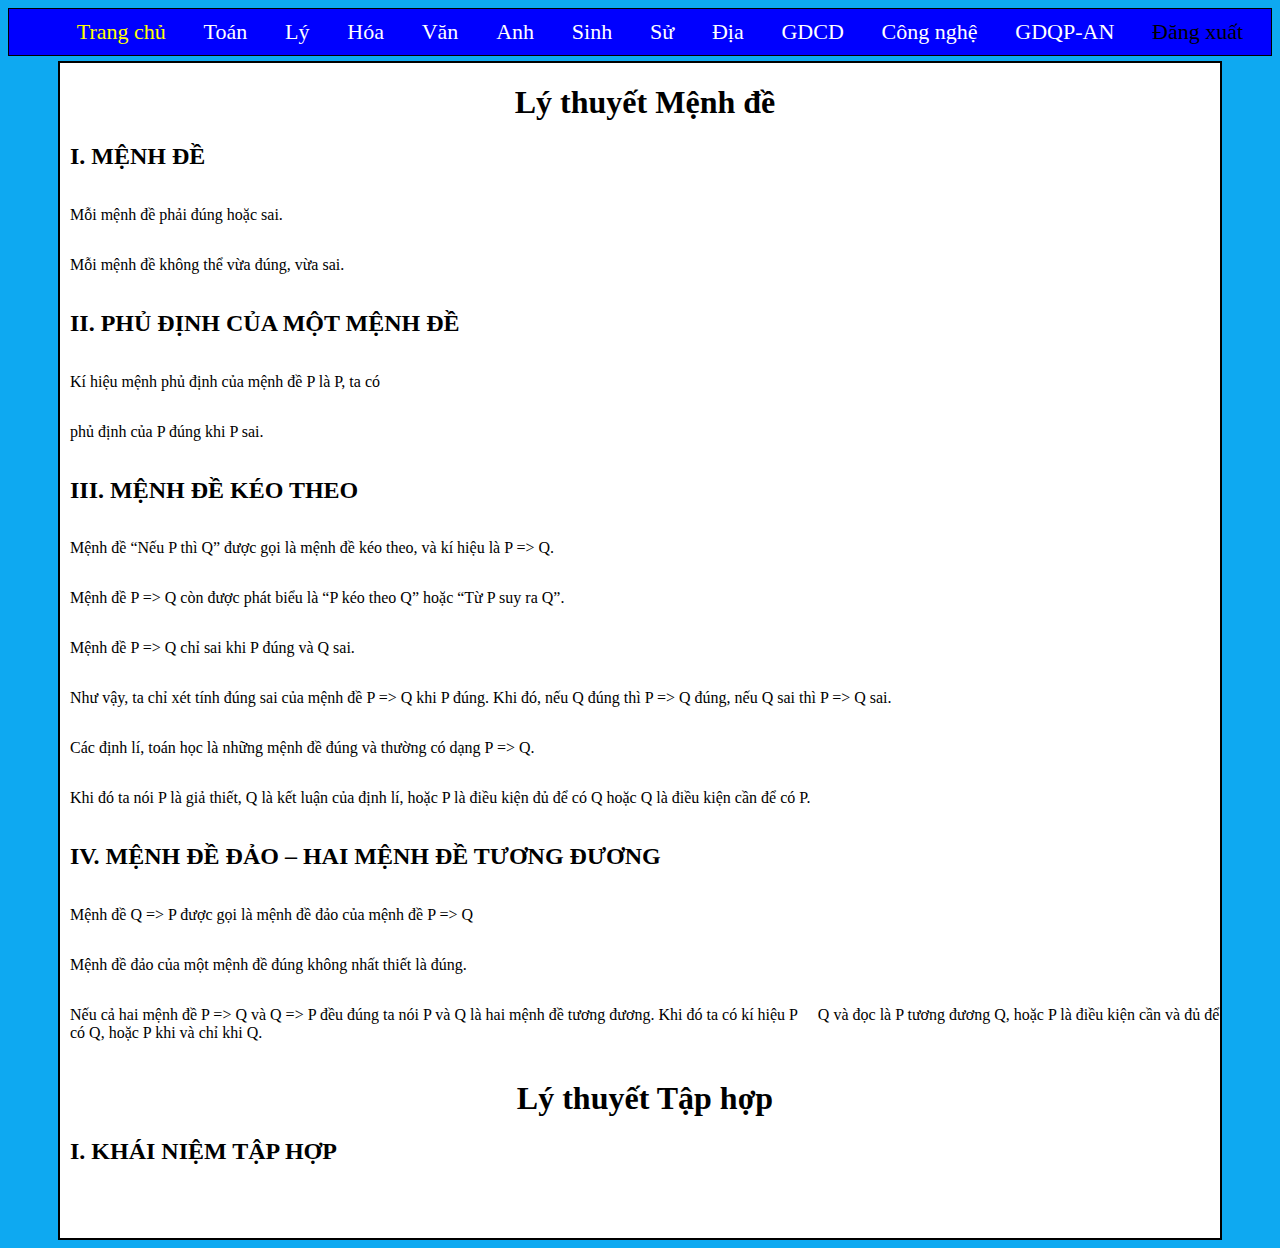
<file: indextoanc1.html>
<!DOCTYPE html>
<html lang="en">
<head>
    <meta charset="UTF-8">
    <meta http-equiv="X-UA-Compatible" content="IE=edge">
    <meta name="viewport" content="width=device-width, initial-scale=1.0">
    <title>Toán-Chương 1</title>
    <link rel="stylesheet" href="index3.css">
</head>
<body class="nen">
    <div id="nav">
        <ul id="navv">
            <li><a class="bogachchan" href="index3.html" style="color: yellow;">Trang chủ</a></li>
            <li><a class="bogachchan" href="indextoan.html"style="color: white;">Toán</a></li>
            <li><a class="bogachchan" href="indexLy.html"style="color: white;">Lý</a></li>
            <li><a class="bogachchan" href="indexHoa.html"style="color: white;">Hóa</a></li>
            <li><a class="bogachchan" href="indexVan.html"style="color: white;">Văn</a></li>
            <li><a class="bogachchan" href="indexAnh.html"style="color: white;">Anh</a></li>
            <li><a class="bogachchan" href="indexSinh.html"style="color: white;">Sinh</a></li>
            <li><a class="bogachchan" href="indexSu.html"style="color: white;">Sử</a></li>
            <li><a class="bogachchan" href="indexDia.html"style="color: white;">Địa</a></li>
            <li><a class="bogachchan" href="indexGdcd.html"style="color: white;">GDCD</a></li>
            <li><a class="bogachchan" href="indexCN.html"style="color: white;">Công nghệ</a></li>
            <li><a class="bogachchan" href="indexGdqp.html"style="color: white;">GDQP-AN</a></li>
            <li><a class="bogachchan" href="index1.html"style="color: black;">Đăng xuất</a></li>
        </ul>
    </div>
<div class="vientrang"; style="background-color: white;">
    <div style="margin-left: 10px;">
    <h1 style="text-align: center;">Lý thuyết Mệnh đề</h1>
    <h2>I. MỆNH ĐỀ</h2>
    <div class="xuongdong">
        <p>Mỗi mệnh đề phải đúng hoặc sai.</p>
        <p>Mỗi mệnh đề không thể vừa đúng, vừa sai.</p>
    </div>
    <h2>II. PHỦ ĐỊNH CỦA MỘT MỆNH ĐỀ</h2>
    <div class="xuongdong">
        <p>Kí hiệu mệnh phủ định của mệnh đề P là P, ta có</p>
        <p>phủ định của P đúng khi P sai.</p>
    </div>
    <h2>III. MỆNH ĐỀ KÉO THEO</h2>
    <div class="xuongdong">
        <p>Mệnh đề “Nếu P thì Q” được gọi là mệnh đề kéo theo, và kí hiệu là P => Q.</p>
        <p>Mệnh đề P => Q còn được phát biểu là “P kéo theo Q” hoặc “Từ P suy ra Q”.</p>
        <p>Mệnh đề P => Q chỉ sai khi P đúng và Q sai.</p>
        <p>Như vậy, ta chỉ xét tính đúng sai của mệnh đề P => Q khi P đúng. Khi đó, nếu Q đúng thì P => Q đúng, nếu Q sai thì P => Q sai.</p>
        <p>Các định lí, toán học là những mệnh đề đúng và thường có dạng P => Q.</p>
        <p>Khi đó ta nói P là giả thiết, Q là kết luận của định lí, hoặc P là điều kiện đủ để có Q hoặc Q là điều kiện cần để có P.</p>
    </div>
    <h2>IV. MỆNH ĐỀ ĐẢO – HAI MỆNH ĐỀ TƯƠNG ĐƯƠNG</h2>
    <div class="xuongdong">
        <p>Mệnh đề Q => P được gọi là mệnh đề đảo của mệnh đề P => Q</p>
        <p>Mệnh đề đảo của một mệnh đề đúng không nhất thiết là đúng.</p>
        <p>Nếu cả hai mệnh đề P => Q và Q => P đều đúng ta nói P và Q là hai mệnh đề tương đương. Khi đó ta có kí hiệu P  Q và đọc là P tương đương Q, hoặc P là điều kiện cần và đủ để có Q, hoặc P khi và chỉ khi Q.</p>
    </div>
    <h1 style="text-align: center;">Lý thuyết Tập hợp</h1>
    <h2>I. KHÁI NIỆM TẬP HỢP</h2>
    <h4></h4>
    <div class="xuongdong">
        <p></p>
    </div>
    </div>
</div>
</file>
<file: index3.css>
#navv{
    list-style-type: none;
    display: flex;
    flex-direction: row;
    justify-content: space-evenly;
    font-size: 22px;
    color: white;
    margin-bottom: 5px;
    margin-top: 0px;
    background-color: blue;
    border: solid black 1px;
}
#nav{
    background-color: blue;
    padding: px;
    margin: 0px;   
}
.vientrang{
    border: 2px solid black;
    margin: 0px 50px 0px 50px;
    padding-bottom: 20px;
    
}
li a:hover {
    background-color: darkblue;
    font-weight: bold;
    color: white;
  }
.muc{
    margin-left: 10px;
}
.xuongdong{
    display: flex;
    flex-direction: column;
    
}
.nen{
    background-color: rgb(14, 169, 241)
}
li a{
 
   display: block;
}
.bogachchan{
    text-decoration: none;
    padding: 10px;
}
</file>
<file: index1.css>
#anh{
    height: 350px;
    display: flex;
    flex-direction: column;
    justify-content: center;
    border: 3px solid black;
}
.tieude{
    color: white;
    font-family:monospace;
    font-size: 40px;
    
}
#cumtieude{
    margin-left: 180px;
    height: 400px;
    width: 500px;

}
</file>
